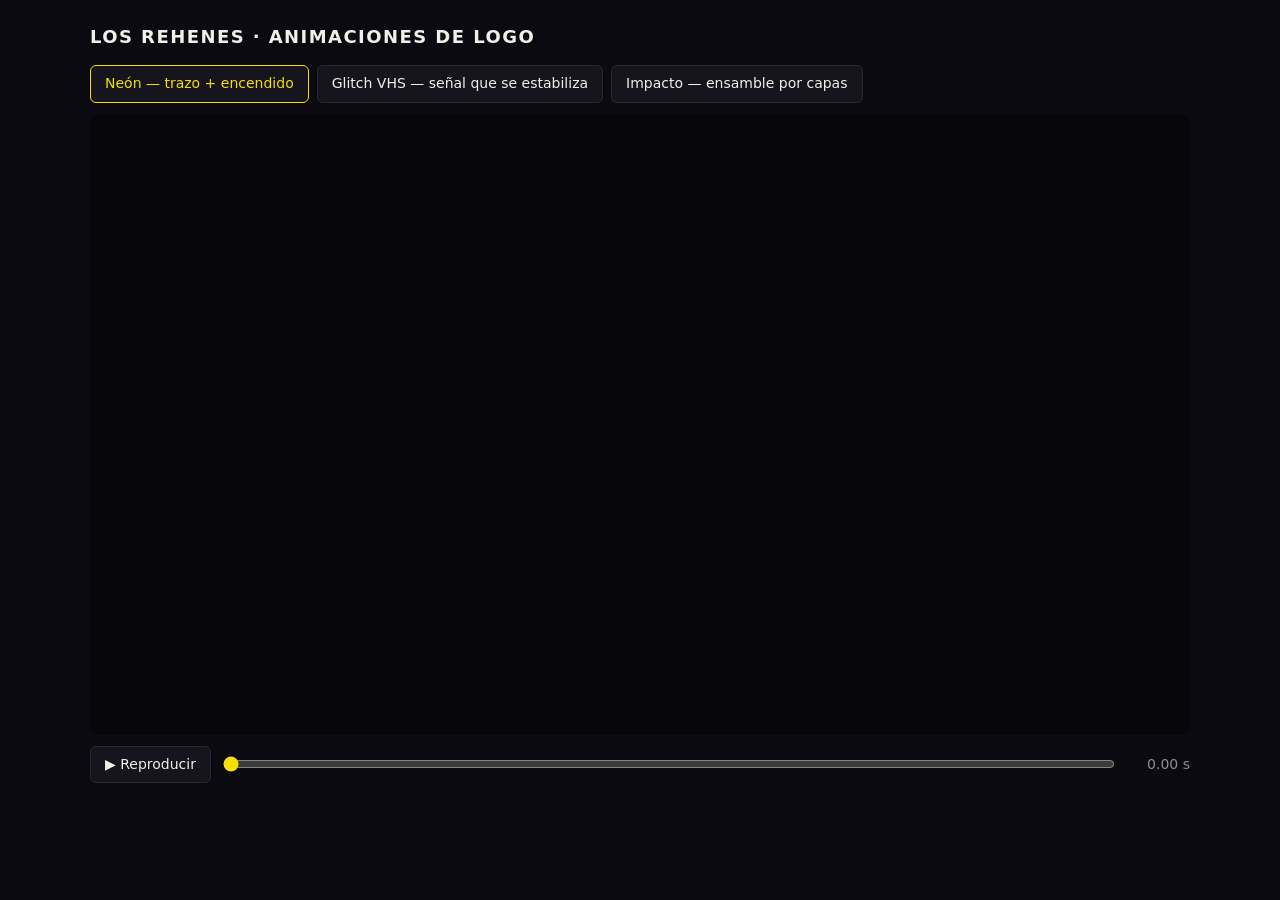
<file: brand/los-rehenes/animation/index.html>
<!doctype html>
<html lang="es">
<head>
<meta charset="utf-8">
<meta name="viewport" content="width=device-width, initial-scale=1">
<title>Los Rehenes — Animaciones</title>
<style>
  :root { --bg:#0b0a10; --panel:#16141d; --text:#f1efe8; --muted:#8d8a99; --accent:#F4DF06; }
  html, body { margin:0; background:var(--bg); color:var(--text); font:14px/1.4 system-ui, sans-serif; }
  .wrap { max-width:1100px; margin:0 auto; padding:24px 16px 48px; }
  h1 { font-size:18px; letter-spacing:.08em; text-transform:uppercase; margin:0 0 16px; }
  .tabs { display:flex; gap:8px; flex-wrap:wrap; margin-bottom:12px; }
  .tabs button, .ctrl button { background:var(--panel); color:var(--text); border:1px solid #2a2733;
    border-radius:6px; padding:8px 14px; cursor:pointer; font:inherit; }
  .tabs button[aria-pressed="true"] { border-color:var(--accent); color:var(--accent); }
  .stage { position:relative; width:100%; aspect-ratio:16/9; background:#000; border-radius:8px; overflow:hidden; }
  .stage svg { position:absolute; inset:0; width:100%; height:100%; }
  .ctrl { display:flex; gap:10px; align-items:center; margin-top:12px; }
  .ctrl input[type=range] { flex:1; accent-color:var(--accent); }
  .ctrl span { font-variant-numeric:tabular-nums; color:var(--muted); min-width:4.5em; text-align:right; }
  /* render mode: bare 1920x1080 canvas, no UI */
  body.render .wrap { max-width:none; padding:0; }
  body.render h1, body.render .tabs, body.render .ctrl { display:none; }
  body.render .stage { width:1920px; height:1080px; aspect-ratio:auto; border-radius:0; }
  html:has(body.alpha), body.render.alpha, body.render.alpha .stage { background:transparent; }
</style>
</head>
<body>
<div class="wrap">
  <h1>Los Rehenes · animaciones de logo</h1>
  <div class="tabs" id="tabs"></div>
  <div class="stage"><svg id="svg" viewBox="0 0 1920 1080" xmlns="http://www.w3.org/2000/svg"></svg></div>
  <div class="ctrl">
    <button id="play">▶ Reproducir</button>
    <input id="scrub" type="range" min="0" max="5" step="0.001" value="0">
    <span id="time">0.00 s</span>
  </div>
</div>
<script src="data.js"></script>
<script>
(() => {
const NS = 'http://www.w3.org/2000/svg';
const TL = window.TIMELINE, LOGO = window.LOGO;
const svg = document.getElementById('svg');
const params = new URLSearchParams(location.search);
const RENDER = params.has('render');
if (RENDER) document.body.classList.add('render');
if (params.has('alpha')) document.body.classList.add('alpha');

// ---------- helpers ----------
const el = (tag, attrs = {}, parent) => {
  const n = document.createElementNS(NS, tag);
  for (const k in attrs) n.setAttribute(k, attrs[k]);
  if (parent) parent.appendChild(n);
  return n;
};
const set = (n, attrs) => { for (const k in attrs) n.setAttribute(k, attrs[k]); };
const clamp = (x, a = 0, b = 1) => Math.min(b, Math.max(a, x));
const prog = (t, a, b) => clamp((t - a) / (b - a));
const ease = {
  inOut: x => x < .5 ? 4 * x * x * x : 1 - Math.pow(-2 * x + 2, 3) / 2,
  out: x => 1 - Math.pow(1 - x, 3),
  in: x => x * x * x,
  back: x => { const c1 = 2.2, c3 = c1 + 1; return 1 + c3 * Math.pow(x - 1, 3) + c1 * Math.pow(x - 1, 2); },
};
const rng = seed => () => {                       // mulberry32, deterministic per frame
  seed |= 0; seed = seed + 0x6D2B79F5 | 0;
  let t = Math.imul(seed ^ seed >>> 15, 1 | seed);
  t = t + Math.imul(t ^ t >>> 7, 61 | t) ^ t;
  return ((t ^ t >>> 14) >>> 0) / 4294967296;
};
// damped shake triggered at time t0
const shake = (t, t0, amp, dur = .45, f = 38) => {
  const x = t - t0;
  if (x < 0 || x > dur) return [0, 0];
  const d = amp * Math.pow(1 - x / dur, 2);
  return [d * Math.sin(x * f * 6.283), d * Math.cos(x * f * 1.3 * 6.283 + 1.1)];
};
const subpaths = d => d.split(/(?=M)/).filter(s => s.trim());

// Logo placement: logo units -> 1920x1080 frame
const [vx, vy, vw, vh] = LOGO.viewBox.split(' ').map(Number);
const S = 1500 / vw, OX = (1920 - vw * S) / 2 - vx * S, OY = (1080 - vh * S) / 2 - vy * S;
const LOGO_T = `translate(${OX} ${OY}) scale(${S})`;
const CX = vx + vw / 2, CY = vy + vh / 2;           // logo centre, logo units
const aroundCentre = (s, dx = 0, dy = 0) => `translate(${CX + dx} ${CY + dy}) scale(${s}) translate(${-CX} ${-CY})`;

const defs = el('defs', {}, svg);
// reusable layer symbols
for (const name of ['outer', 'band', 'inner']) {
  const g = el('g', { id: 'L-' + name, fill: LOGO.layers[name][0].fill }, defs);
  for (const p of LOGO.layers[name]) el('path', { d: p.d, 'fill-rule': p.rule }, g);
}
el('g', { id: 'L-all' }, defs).innerHTML =
  '<use href="#L-outer"/><use href="#L-band"/><use href="#L-inner"/>';

// glow filter (applied in logo units)
const glow = (id, std, strength = 1) => {
  const f = el('filter', { id, x: '-20%', y: '-40%', width: '140%', height: '180%' }, defs);
  el('feGaussianBlur', { in: 'SourceGraphic', stdDeviation: std, result: 'b' }, f);
  const ct = el('feComponentTransfer', { in: 'b', result: 'bb' }, f);
  el('feFuncA', { type: 'linear', slope: strength }, ct);
  const m = el('feMerge', {}, f);
  el('feMergeNode', { in: 'bb' }, m); el('feMergeNode', { in: 'SourceGraphic' }, m);
  return f;
};

// ======================================================================
// STYLE 1 — NEON: red tubes draw themselves on, yellow fill ignites with
// a neon flicker, lands on an impact.
// ======================================================================
function buildNeon(root) {
  const cfg = TL.styles.neon;
  const bg = el('rect', { width: 1920, height: 1080, fill: '#07060b' }, root);
  const rg = el('radialGradient', { id: 'n-vig', cx: '50%', cy: '50%', r: '65%' }, defs);
  el('stop', { offset: '0', 'stop-color': '#2a0d12' }, rg);
  el('stop', { offset: '1', 'stop-color': '#07060b' }, rg);
  const vig = el('rect', { width: 1920, height: 1080, fill: 'url(#n-vig)', opacity: 0 }, root);

  glow('n-glowR', 3.5, 1.6);
  const glowY = glow('n-glowY', 6, 1);

  const mkMask = (id, layer, width) => {
    const m = el('mask', { id, maskUnits: 'userSpaceOnUse', x: -100, y: -100, width: 1000, height: 600 }, defs);
    el('rect', { x: -100, y: -100, width: 1000, height: 600, fill: '#000' }, m);
    const strokes = [];
    for (const p of LOGO.layers[layer]) for (const sp of subpaths(p.d))
      strokes.push(el('path', { d: sp, fill: 'none', stroke: '#fff', 'stroke-width': width,
        'stroke-linecap': 'butt', 'stroke-linejoin': 'round', pathLength: 1, 'stroke-dasharray': '1 1' }, m));
    return strokes;
  };
  const bandStrokes = mkMask('n-mBand', 'band', 16);
  const innerStrokes = mkMask('n-mInner', 'inner', 14);

  const cam = el('g', {}, root);
  const logo = el('g', { transform: LOGO_T }, cam);
  const yellow = el('use', { href: '#L-outer', filter: 'url(#n-glowY)', opacity: 0 }, logo);
  const band = el('g', { mask: 'url(#n-mBand)' }, logo);
  el('use', { href: '#L-band', filter: 'url(#n-glowR)' }, band);
  const inner = el('g', { mask: 'url(#n-mInner)' }, logo);
  el('use', { href: '#L-inner', filter: 'url(#n-glowR)' }, inner);
  // bloom flash on ignition
  const flash = el('rect', { width: 1920, height: 1080, fill: '#fff6c0', opacity: 0 }, root);

  const draw = (strokes, p) => strokes.forEach(s => {
    s.setAttribute('stroke-dashoffset', 1 - p);
    s.style.display = p <= 0 ? 'none' : '';
  });

  return t => {
    draw(bandStrokes, ease.inOut(prog(t, ...cfg.bandDraw)));
    draw(innerStrokes, ease.inOut(prog(t, ...cfg.innerDraw)));
    const on = cfg.flicker.some(([a, b]) => t >= a && t < b);
    const settle = prog(t, cfg.impact, cfg.impact + 1.2);
    yellow.setAttribute('opacity', on ? 1 : (t > cfg.flicker[0][0] && t < cfg.impact ? .08 : 0));
    glowY.querySelector('feFuncA').setAttribute('slope', on ? 1.6 - .9 * ease.out(settle) + .08 * Math.sin(t * 9) : 0);
    vig.setAttribute('opacity', t < cfg.impact ? .35 * prog(t, 0, 2) : .45 + .35 * (1 - ease.out(settle)));
    flash.setAttribute('opacity', t >= cfg.impact ? .18 * Math.pow(1 - prog(t, cfg.impact, cfg.impact + .25), 2) : (on ? .06 : 0));
    const [sx, sy] = shake(t, cfg.impact, 7, .5);
    const push = 1 + .025 * ease.out(prog(t, cfg.impact, cfg.dur));
    cam.setAttribute('transform', `translate(${960 + sx} ${540 + sy}) scale(${push}) translate(-960 -540)`);
  };
}

// ======================================================================
// STYLE 2 — GLITCH VHS: RGB-split, sliced, jittering signal that locks
// into place on a sub drop.
// ======================================================================
function buildGlitch(root) {
  const cfg = TL.styles.glitch;
  el('rect', { width: 1920, height: 1080, fill: '#050507' }, root);
  // channel filters (additive RGB via screen blending)
  const chan = [['g-r', '1 0 0 0 0  0 0 0 0 0  0 0 0 0 0  0 0 0 1 0'],
                ['g-g', '0 0 0 0 0  0 1 0 0 0  0 0 0 0 0  0 0 0 1 0'],
                ['g-b', '0 0 0 0 0  0 0 0 0 0  0 0 1 0 0  0 0 0 1 0']];
  for (const [id, m] of chan) {
    const f = el('filter', { id, x: '-5%', y: '-5%', width: '110%', height: '110%' }, defs);
    el('feColorMatrix', { type: 'matrix', values: m }, f);
  }
  // static noise
  const nf = el('filter', { id: 'g-noise', x: 0, y: 0, width: '100%', height: '100%' }, defs);
  const turb = el('feTurbulence', { type: 'fractalNoise', baseFrequency: '0.9 0.02', numOctaves: 1, seed: 1 }, nf);
  el('feColorMatrix', { type: 'saturate', values: 0 }, nf);
  const noise = el('rect', { width: 1920, height: 1080, filter: 'url(#g-noise)', opacity: 0 }, root);

  const N = 12;                                        // horizontal slices
  const logo = el('g', { transform: LOGO_T }, root);
  const slices = [];
  for (let i = 0; i < N; i++) {
    const cp = el('clipPath', { id: 'g-c' + i }, defs);
    const r = el('rect', { x: -200, width: 1200 }, cp);
    const g = el('g', { 'clip-path': `url(#g-c${i})` }, logo);
    const off = el('g', {}, g);
    const ch = ['g-r', 'g-g', 'g-b'].map(id =>
      el('use', { href: '#L-all', filter: `url(#${id})`, style: 'mix-blend-mode:screen' }, off));
    slices.push({ r, off, ch, g });
  }
  // scanlines + tracking bar
  const pat = el('pattern', { id: 'g-scan', width: 4, height: 4, patternUnits: 'userSpaceOnUse' }, defs);
  el('rect', { width: 4, height: 2, fill: '#000' }, pat);
  const scan = el('rect', { width: 1920, height: 1080, fill: 'url(#g-scan)' }, root);
  const bar = el('rect', { width: 1920, height: 90, fill: '#fff', opacity: 0 }, root);
  const flash = el('rect', { width: 1920, height: 1080, fill: '#fff', opacity: 0 }, root);

  const top = vy - 10, h = vh + 20;
  return t => {
    // intensity: spikes at events, decays toward lock, micro-glitch after
    let I = 0;
    if (t >= cfg.start && t < cfg.lock) {
      I = .35 + .45 * (1 - prog(t, cfg.start, cfg.lock));
      for (const e of cfg.events) if (t >= e && t < e + .09) I = 1;
    }
    if (t >= cfg.micro && t < cfg.micro + .1) I = .45;
    const visible = t >= cfg.start;
    const frame = Math.floor(t * 20);                  // glitch updates at 20 Hz (choppy on purpose)
    const R = rng(frame * 7919 + 13);
    // random slice boundaries
    const cuts = [0];
    for (let i = 1; i < N; i++) cuts.push(I > 0 ? (i / N + (R() - .5) * .08) : i / N);
    cuts.push(1); cuts.sort((a, b) => a - b);
    slices.forEach((s, i) => {
      set(s.r, { y: top + cuts[i] * h, height: (cuts[i + 1] - cuts[i]) * h + .5 });
      const jump = I > 0 && R() < .55 * I ? (R() - .5) * 140 * I : 0;
      s.off.setAttribute('transform', `translate(${jump} 0)`);
      const split = I > 0 ? 3 + 14 * I * R() : (t >= cfg.lock ? 1.2 : 0);
      s.ch[0].setAttribute('x', -split); s.ch[2].setAttribute('x', split);
      s.ch[1].setAttribute('y', I > 0 ? (R() - .5) * 4 * I : 0);
      s.g.style.display = !visible || (I > .6 && R() < .15) ? 'none' : '';
    });
    const lockFlash = t >= cfg.lock ? Math.pow(1 - prog(t, cfg.lock, cfg.lock + .25), 2) : 0;
    logo.setAttribute('opacity', visible ? (I > 0 ? .75 + .25 * R() : 1) : 0);
    set(turb, { seed: frame % 97 + 1 });
    noise.setAttribute('opacity', t < cfg.start ? .3 : (t < cfg.lock ? .08 + .18 * I : (I > 0 ? .12 : .03)));
    scan.setAttribute('opacity', t < cfg.lock ? .35 : .18);
    set(bar, { y: ((t * 700) % 1300) - 150, opacity: t < cfg.lock ? .05 + .06 * I : .025 });
    flash.setAttribute('opacity', .4 * lockFlash);
  };
}

// ======================================================================
// STYLE 3 — IMPACT: layers slam in one by one (silhouette, contour,
// inner line wipe) and close on a big hit with shockwave + sparks.
// ======================================================================
function buildImpact(root) {
  const cfg = TL.styles.impact;
  const rg = el('radialGradient', { id: 'i-bg', cx: '50%', cy: '50%', r: '70%' }, defs);
  el('stop', { offset: '0', 'stop-color': '#1b1420' }, rg);
  el('stop', { offset: '1', 'stop-color': '#060508' }, rg);
  el('rect', { width: 1920, height: 1080, fill: 'url(#i-bg)' }, root);

  const ring = el('circle', { cx: 960, cy: 540, r: 0, fill: 'none', stroke: '#F4DF06' }, root);
  const ring2 = el('circle', { cx: 960, cy: 540, r: 0, fill: 'none', stroke: '#ED1C24' }, root);
  const cam = el('g', {}, root);
  const logo = el('g', { transform: LOGO_T }, cam);
  const outer = el('g', {}, logo); el('use', { href: '#L-outer' }, outer);
  const band = el('g', {}, logo); el('use', { href: '#L-band' }, band);
  const cp = el('clipPath', { id: 'i-wipe' }, defs);
  const wipeR = el('rect', { x: vx - 20, y: vy - 20, height: vh + 40, width: 0 }, cp);
  const inner = el('g', { 'clip-path': 'url(#i-wipe)' }, logo); el('use', { href: '#L-inner' }, inner);
  const edgeF = el('filter', { id: 'i-edge', x: '-200%', y: '-10%', width: '500%', height: '120%' }, defs);
  el('feGaussianBlur', { stdDeviation: '4 0' }, edgeF);
  const edge = el('rect', { y: vy - 10, height: vh + 20, width: 6, fill: '#fff', filter: 'url(#i-edge)', opacity: 0 }, logo);

  // sparks
  const R = rng(4242), sparks = [];
  const sg = el('g', {}, root);
  for (let i = 0; i < 70; i++) {
    const a = R() * Math.PI * 2, v = 500 + R() * 1300;
    sparks.push({ a, v, len: 10 + R() * 40, life: .5 + R() * .7,
      n: el('line', { stroke: R() < .6 ? '#F4DF06' : '#ED1C24', 'stroke-width': 2 + R() * 3, 'stroke-linecap': 'round' }, sg) });
  }
  const flash = el('rect', { width: 1920, height: 1080, fill: '#fff', opacity: 0 }, root);

  return t => {
    // 1) silhouette pops in with overshoot
    const p1 = prog(t, cfg.hit1 - .38, cfg.hit1);
    const s1 = t < cfg.hit1 ? .15 + .85 * ease.in(p1) : 1 + .06 * Math.sin((t - cfg.hit1) * 22) * Math.exp(-(t - cfg.hit1) * 9);
    outer.setAttribute('transform', aroundCentre(s1));
    outer.setAttribute('opacity', p1 > 0 ? clamp(p1 * 3) : 0);
    // 2) contour slams down from large scale
    const p2 = prog(t, cfg.hit2 - .3, cfg.hit2);
    band.setAttribute('transform', aroundCentre(1 + 1.2 * (1 - ease.in(p2))));
    band.setAttribute('opacity', p2 > 0 ? ease.out(p2) : 0);
    // 3) inner line wipes left -> right
    const p3 = ease.inOut(prog(t, ...cfg.wipe));
    const wx = vx - 20 + (vw + 40) * p3;
    wipeR.setAttribute('width', (vw + 40) * p3);
    set(edge, { x: wx - 3, opacity: p3 > 0 && p3 < 1 ? 1 : 0 });
    // 4) final boom: punch, flash, shockwave, sparks
    const b = t - cfg.boom;
    const punch = b >= 0 ? 1 + .08 * Math.exp(-b * 10) : 1;
    const drift = 1 + .03 * ease.out(prog(t, cfg.boom, cfg.dur));
    const sh = [cfg.hit1, cfg.hit2, cfg.boom].map((h, i) => shake(t, h, [6, 10, 22][i], [.3, .35, .6][i]))
      .reduce((a, c) => [a[0] + c[0], a[1] + c[1]], [0, 0]);
    cam.setAttribute('transform', `translate(${960 + sh[0]} ${540 + sh[1]}) scale(${punch * drift}) translate(-960 -540)`);
    const rp = prog(b, 0, .9), rp2 = prog(b, .08, 1.1);
    set(ring, { r: 80 + 1300 * ease.out(rp), 'stroke-width': 40 * (1 - rp), opacity: b >= 0 && rp < 1 ? 1 - rp : 0 });
    set(ring2, { r: 60 + 1100 * ease.out(rp2), 'stroke-width': 24 * (1 - rp2), opacity: b >= .08 && rp2 < 1 ? .8 * (1 - rp2) : 0 });
    sparks.forEach(s => {
      const k = b / s.life;
      if (b < 0 || k >= 1) { s.n.setAttribute('opacity', 0); return; }
      const d = s.v * (1 - Math.pow(1 - k, 2)) * s.life * .6 + 120;
      const x = 960 + Math.cos(s.a) * d, y = 540 + Math.sin(s.a) * d + 260 * k * k;
      const tx = Math.cos(s.a) * s.len, ty = Math.sin(s.a) * s.len;
      set(s.n, { x1: x - tx, y1: y - ty, x2: x, y2: y, opacity: 1 - k });
    });
    const hitFlash = [[cfg.hit1, .12], [cfg.hit2, .18], [cfg.boom, .4]]
      .reduce((a, [h, amt]) => Math.max(a, t >= h ? amt * Math.pow(1 - prog(t, h, h + .22), 2) : 0), 0);
    flash.setAttribute('opacity', hitFlash);
  };
}

// ---------- scene switching / playback ----------
const BUILDERS = { neon: buildNeon, glitch: buildGlitch, impact: buildImpact };
const scenes = {};
for (const key in BUILDERS) {
  const root = el('g', { id: 's-' + key, display: 'none' }, svg);
  scenes[key] = { root, render: BUILDERS[key](root) };
}
if (params.has('alpha')) svg.querySelectorAll('g[id^="s-"] > rect:first-child').forEach(r => r.remove());

let current = null, audio = null, playing = false;
const scrub = document.getElementById('scrub'), timeEl = document.getElementById('time'), playBtn = document.getElementById('play');
function renderAt(key, t) {
  if (current !== key) {
    for (const k in scenes) scenes[k].root.setAttribute('display', k === key ? 'inline' : 'none');
    current = key;
  }
  scenes[key].render(t);
}
window.renderAt = renderAt;                         // used by tools/render.js

function select(key) {
  stop();
  audio = new Audio(`audio/${key}.wav`);
  audio.addEventListener('ended', stop);
  scrub.max = TL.styles[key].dur;
  scrub.value = 0;
  document.querySelectorAll('#tabs button').forEach(b => b.setAttribute('aria-pressed', b.dataset.key === key));
  renderAt(key, 0); timeEl.textContent = '0.00 s';
}
function stop() { playing = false; playBtn.textContent = '▶ Reproducir'; if (audio) audio.pause(); }
function loop() {
  if (!playing) return;
  const t = audio.currentTime;                      // audio clock drives the picture
  renderAt(current, t); scrub.value = t; timeEl.textContent = t.toFixed(2) + ' s';
  requestAnimationFrame(loop);
}
playBtn.onclick = () => {
  if (playing) return stop();
  if (audio.ended || audio.currentTime >= TL.styles[current].dur - .01) audio.currentTime = 0;
  audio.play(); playing = true; playBtn.textContent = '❚❚ Pausa'; loop();
};
scrub.oninput = () => { const t = +scrub.value; if (audio) audio.currentTime = t; renderAt(current, t); timeEl.textContent = t.toFixed(2) + ' s'; };

const tabs = document.getElementById('tabs');
for (const key in TL.styles) {
  const b = document.createElement('button');
  b.textContent = TL.styles[key].title; b.dataset.key = key; b.onclick = () => select(key);
  tabs.appendChild(b);
}
if (!RENDER) select(params.get('style') || 'neon');
})();
</script>
</body>
</html>
</file>
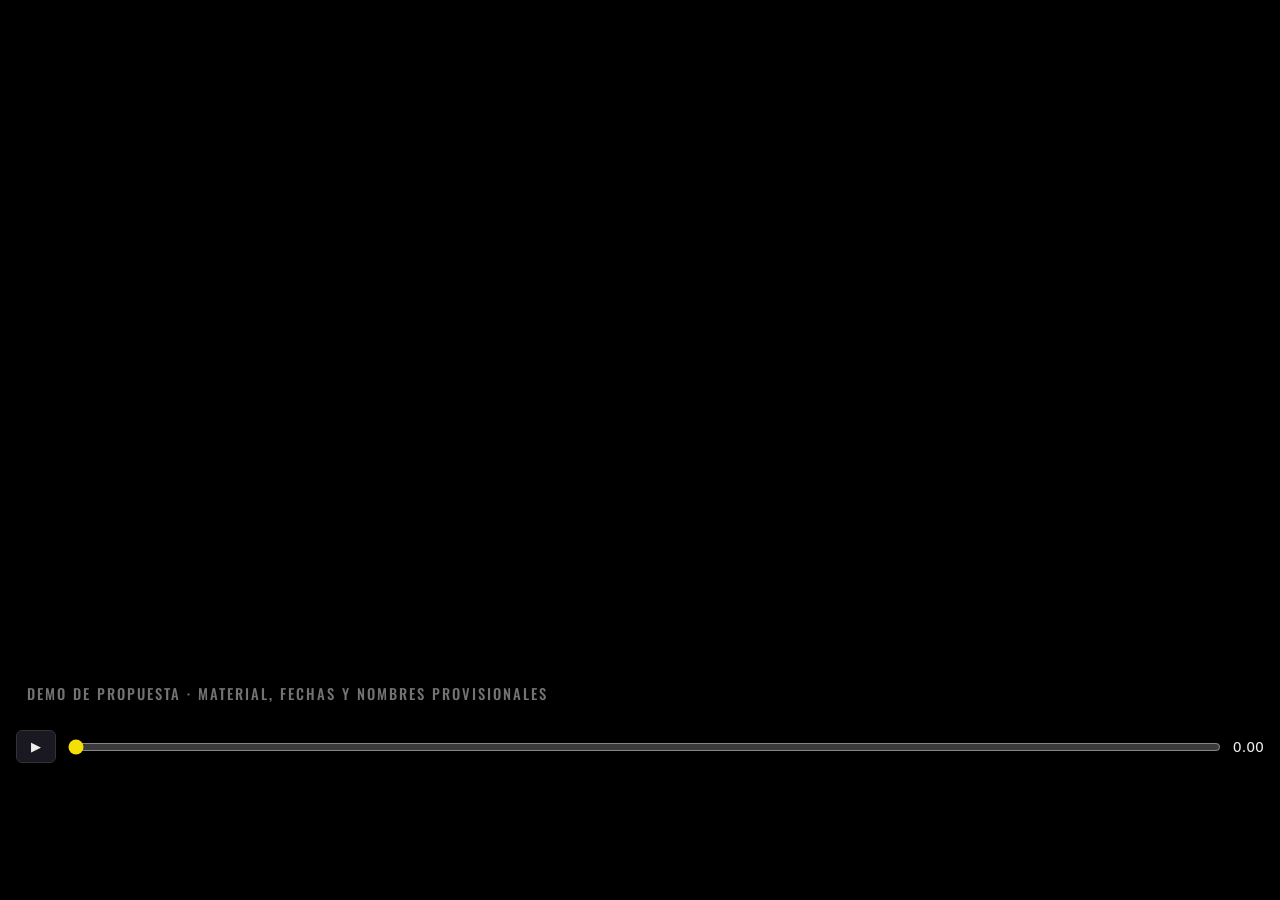
<file: brand/los-rehenes/intro-demo/index.html>
<!doctype html>
<html lang="es">
<head>
<meta charset="utf-8">
<meta name="viewport" content="width=device-width, initial-scale=1">
<title>Los Rehenes — Demo intro</title>
<style>
  @font-face { font-family: 'Anton'; src: url('fonts/anton-latin-400-normal.woff2') format('woff2'); }
  @font-face { font-family: 'Oswald'; font-weight: 500; src: url('fonts/oswald-latin-500-normal.woff2') format('woff2'); }
  html, body { margin: 0; background: #000; color: #eee; font: 14px system-ui, sans-serif; }
  .stage { position: relative; width: 100%; max-width: 1280px; aspect-ratio: 16/9; margin: 0 auto; }
  .stage svg { position: absolute; inset: 0; width: 100%; height: 100%; }
  .ctrl { max-width: 1280px; margin: 10px auto; display: flex; gap: 10px; align-items: center; padding: 0 16px; }
  .ctrl input { flex: 1; accent-color: #F4DF06; }
  .ctrl button { background: #1a1820; color: #eee; border: 1px solid #333; border-radius: 6px; padding: 8px 14px; }
  body.render .stage { width: 1920px; height: 1080px; max-width: none; aspect-ratio: auto; margin: 0; }
  body.render .ctrl { display: none; }
  text { font-kerning: normal; }
</style>
</head>
<body>
<div class="stage"><svg id="svg" viewBox="0 0 1920 1080" xmlns="http://www.w3.org/2000/svg"></svg></div>
<div class="ctrl"><button id="play">▶</button><input id="scrub" type="range" min="0" max="50" step="0.01" value="0"><span id="tc">0.00</span></div>
<script src="../animation/data.js"></script>
<script src="timeline.js"></script>
<script>
(() => {
const NS = 'http://www.w3.org/2000/svg', D = window.DEMO, LOGO = window.LOGO;
const svg = document.getElementById('svg');
const params = new URLSearchParams(location.search);
if (params.has('render')) document.body.classList.add('render');

// ---------- helpers ----------
const el = (tag, attrs = {}, parent) => {
  const n = document.createElementNS(NS, tag);
  for (const k in attrs) n.setAttribute(k, attrs[k]);
  if (parent) parent.appendChild(n);
  return n;
};
const set = (n, a) => { for (const k in a) n.setAttribute(k, a[k]); };
const clamp = (x, a = 0, b = 1) => Math.min(b, Math.max(a, x));
const prog = (t, a, b) => clamp((t - a) / (b - a));
const E = {
  inOut: x => x < .5 ? 4 * x * x * x : 1 - Math.pow(-2 * x + 2, 3) / 2,
  out: x => 1 - Math.pow(1 - x, 3),
  in: x => x * x * x,
  back: x => { const c1 = 1.9, c3 = c1 + 1; return 1 + c3 * Math.pow(x - 1, 3) + c1 * Math.pow(x - 1, 2); },
};
const rng = seed => () => {
  seed |= 0; seed = seed + 0x6D2B79F5 | 0;
  let t = Math.imul(seed ^ seed >>> 15, 1 | seed);
  t = t + Math.imul(t ^ t >>> 7, 61 | t) ^ t;
  return ((t ^ t >>> 14) >>> 0) / 4294967296;
};
const shake = (t, t0, amp, dur = .45, f = 38) => {
  const x = t - t0;
  if (x < 0 || x > dur) return [0, 0];
  const d = amp * Math.pow(1 - x / dur, 2);
  return [d * Math.sin(x * f * 6.283), d * Math.cos(x * f * 1.3 * 6.283 + 1.1)];
};
const flashAt = (t, t0, amt, dur = .25) => t >= t0 ? amt * Math.pow(1 - prog(t, t0, t0 + dur), 2) : 0;
const pad = n => String(n).padStart(4, '0');
const pending = [];
// swap an <image> href and remember a promise that resolves when it has loaded
const setImg = (img, url) => {
  if (img.getAttribute('href') === url) return;
  pending.push(new Promise(res => { img.addEventListener('load', res, { once: true }); img.addEventListener('error', res, { once: true }); }));
  img.setAttribute('href', url);
};
const show = (n, on) => n.setAttribute('display', on ? 'inline' : 'none');

const defs = el('defs', {}, svg);
for (const name of ['outer', 'band', 'inner']) {
  const g = el('g', { id: 'L-' + name, fill: LOGO.layers[name][0].fill }, defs);
  for (const p of LOGO.layers[name]) el('path', { d: p.d, 'fill-rule': p.rule }, g);
}
const glow = (id, std, slope = 1) => {
  const f = el('filter', { id, x: '-30%', y: '-50%', width: '160%', height: '200%' }, defs);
  el('feGaussianBlur', { in: 'SourceGraphic', stdDeviation: std, result: 'b' }, f);
  const ct = el('feComponentTransfer', { in: 'b', result: 'bb' }, f);
  const fa = el('feFuncA', { type: 'linear', slope }, ct);
  const m = el('feMerge', {}, f);
  el('feMergeNode', { in: 'bb' }, m); el('feMergeNode', { in: 'SourceGraphic' }, m);
  return fa;
};
const beat = t => (t - D.grid0) / (60 / D.bpm);

// ======================================================================
// ACT 1 — ORIGEN: night sky over Zacatecas, neon line traces La Bufa
// ======================================================================
const A1 = (() => {
  const root = el('g', {}, svg);
  const sky = el('linearGradient', { id: 'a1-sky', x1: 0, y1: 0, x2: 0, y2: 1 }, defs);
  [['0', '#03040c'], ['.55', '#0b1030'], ['.78', '#3a1d18'], ['.86', '#8a4a12'], ['1', '#120a06']]
    .forEach(([o, c]) => el('stop', { offset: o, 'stop-color': c }, sky));
  el('rect', { width: 1920, height: 1080, fill: 'url(#a1-sky)' }, root);
  // milky way: soft diagonal band
  const mwF = el('filter', { id: 'a1-mw', x: '-50%', y: '-50%', width: '200%', height: '200%' }, defs);
  el('feGaussianBlur', { stdDeviation: 60 }, mwF);
  el('ellipse', { cx: 960, cy: 420, rx: 1100, ry: 110, fill: '#8a93c8', opacity: .16, filter: 'url(#a1-mw)', transform: 'rotate(-18 960 420)' }, root);
  const R = rng(99), stars = [];
  const sg = el('g', {}, root);
  for (let i = 0; i < 420; i++) {
    const y = Math.pow(R(), 1.3) * 760;
    stars.push({ n: el('circle', { cx: R() * 1920, cy: y, r: .6 + Math.pow(R(), 4) * 2.4, fill: R() < .15 ? '#ffe7b0' : '#fff' }, sg),
                 ph: R() * 6.28, sp: 1 + R() * 3, base: .35 + R() * .65 });
  }
  const camG = el('g', {}, root);
  // city lights below the horizon
  const lights = [];
  const lg = el('g', {}, camG);
  for (let i = 0; i < 260; i++) {
    const x = R() * 1920, y = 850 + Math.pow(R(), .7) * 230;
    lights.push({ n: el('circle', { cx: x, cy: y, r: .8 + R() * 1.8, fill: R() < .7 ? '#ffb347' : '#fff3c4' }, lg), ph: R() * 6.28, d: R() });
  }
  // stylised La Bufa ridge (neon-traced) + chapel on the crown
  const ridgeD = 'M0 862 L200 852 L380 834 L520 806 L640 776 L720 748 L780 712 L820 700 L850 664 L880 652 L900 616 L940 604 ' +
    'L962 574 L990 566 L1004 552 L1028 548 L1052 556 L1082 552 L1118 566 L1160 572 L1188 600 L1228 640 L1300 700 ' +
    'L1420 760 L1560 802 L1720 832 L1920 848';
  const chapelD = 'M1006 552 L1006 520 L1014 508 L1022 520 L1022 552 M1014 508 L1014 494 M1009 499 L1019 499 M1022 530 L1044 530 L1044 552';
  el('path', { d: ridgeD + ' L1920 1080 L0 1080 Z', fill: '#050308' }, camG);
  glow('a1-glow', 5, 1.8);
  const ridge = el('path', { d: ridgeD, fill: 'none', stroke: '#ED1C24', 'stroke-width': 4, 'stroke-linejoin': 'round',
    pathLength: 1, 'stroke-dasharray': '1 1', filter: 'url(#a1-glow)' }, camG);
  const chapel = el('path', { d: chapelD, fill: 'none', stroke: '#F4DF06', 'stroke-width': 3, pathLength: 1,
    'stroke-dasharray': '1 1', filter: 'url(#a1-glow)', 'stroke-linecap': 'round' }, camG);
  const title = el('text', { x: 960, y: 300, 'text-anchor': 'middle', fill: '#F4DF06', 'font-family': 'Oswald', 'font-weight': 500,
    'font-size': 64, filter: 'url(#a1-glow)' }, root);
  title.textContent = 'ZACATECAS · MÉXICO';
  const sub = el('text', { x: 960, y: 360, 'text-anchor': 'middle', fill: '#fff', 'font-family': 'Oswald', 'font-size': 28, 'letter-spacing': 12 }, root);
  sub.textContent = 'AQUÍ EMPEZÓ LA HISTORIA';
  const fade = el('rect', { width: 1920, height: 1080, fill: '#000' }, root);
  const c = D.a1;
  return t => {
    show(root, t < D.a2.start + .05);
    if (t >= D.a2.start + .05) return;
    stars.forEach(s => s.n.setAttribute('opacity', s.base * (.6 + .4 * Math.sin(t * s.sp + s.ph))));
    const pr = prog(t, ...c.ridge);
    ridge.setAttribute('stroke-dashoffset', 1 - E.inOut(pr));
    chapel.setAttribute('stroke-dashoffset', 1 - E.out(prog(t, c.ridge[1] - .4, c.ridge[1] + .6)));
    lights.forEach(l => l.n.setAttribute('opacity', clamp((pr - l.d * .8) * 4) * (.6 + .4 * Math.sin(t * 3 + l.ph))));
    const pt = prog(t, ...c.title);
    set(title, { opacity: E.out(pt), 'letter-spacing': 40 - 26 * E.out(pt) });
    sub.setAttribute('opacity', E.out(prog(t, c.title[0] + .8, c.title[1] + .6)));
    const push = 1 + .06 * prog(t, 0, c.out);
    camG.setAttribute('transform', `translate(960 800) scale(${push}) translate(-960 -800)`);
    fade.setAttribute('opacity', Math.max(1 - prog(t, 0, 1.2), prog(t, c.out, D.a2.start)));
  };
})();

// ======================================================================
// ACT 2 — TRAYECTORIA: archive in a CRT, VHS artefacts, year counter;
// the signal breaks up and locks into "HOY".
// ======================================================================
const A2 = (() => {
  const c = D.a2;
  const root = el('g', {}, svg);
  el('rect', { width: 1920, height: 1080, fill: '#07060a' }, root);
  const nf = el('filter', { id: 'a2-noise', x: 0, y: 0, width: '100%', height: '100%' }, defs);
  const turb = el('feTurbulence', { type: 'fractalNoise', baseFrequency: '0.8 0.03', numOctaves: 1, seed: 1 }, nf);
  el('feColorMatrix', { type: 'saturate', values: 0 }, nf);
  const noise = el('rect', { width: 1920, height: 1080, filter: 'url(#a2-noise)', opacity: .06 }, root);
  const chan = { r: '1 0 0 0 0  0 0 0 0 0  0 0 0 0 0  0 0 0 1 0', g: '0 0 0 0 0  0 1 0 0 0  0 0 0 0 0  0 0 0 1 0', b: '0 0 0 0 0  0 0 0 0 0  0 0 1 0 0  0 0 0 1 0' };
  for (const k in chan) { const f = el('filter', { id: 'a2-' + k }, defs); el('feColorMatrix', { type: 'matrix', values: chan[k] }, f); }
  const vhsF = el('filter', { id: 'a2-vhs' }, defs);
  el('feGaussianBlur', { stdDeviation: '1.2 .3' }, vhsF);
  el('feColorMatrix', { type: 'saturate', values: 1.35 }, vhsF);

  // CRT: 4:3 screen, x 880..1744 (864x648)
  const TV = { x: 880, y: 196, w: 864, h: 648 };
  const cam = el('g', {}, root);
  el('rect', { x: TV.x - 26, y: TV.y - 26, width: TV.w + 52, height: TV.h + 52, rx: 38, fill: '#141217', stroke: '#2b2831', 'stroke-width': 3 }, cam);
  const scr = el('clipPath', { id: 'a2-scr' }, defs);
  el('rect', { x: TV.x, y: TV.y, width: TV.w, height: TV.h, rx: 24 }, scr);
  const screen = el('g', { 'clip-path': 'url(#a2-scr)' }, cam);
  el('rect', { x: TV.x, y: TV.y, width: TV.w, height: TV.h, fill: '#000' }, screen);
  // each slice holds three channel-filtered copies of the frame (additive RGB split)
  const imgs = [];
  const N = 10, slices = [];
  for (let i = 0; i < N; i++) {
    const cp = el('clipPath', { id: 'a2-c' + i }, defs);
    const r = el('rect', { x: TV.x - 200, width: TV.w + 400 }, cp);
    const g = el('g', { 'clip-path': `url(#a2-c${i})` }, screen);
    const off = el('g', {}, g);
    const ch = ['r', 'g', 'b'].map(k => {
      const cg = el('g', { filter: `url(#a2-${k})`, style: 'mix-blend-mode:screen' }, off);
      const im = el('image', { x: TV.x, y: TV.y, width: TV.w, height: TV.h, preserveAspectRatio: 'xMidYMid slice', filter: 'url(#a2-vhs)' }, cg);
      imgs.push(im);
      return im;
    });
    slices.push({ r, off, ch, g });
  }
  const pat = el('pattern', { id: 'a2-scan', width: 4, height: 4, patternUnits: 'userSpaceOnUse' }, defs);
  el('rect', { width: 4, height: 2, fill: '#000', opacity: .45 }, pat);
  el('rect', { x: TV.x, y: TV.y, width: TV.w, height: TV.h, fill: 'url(#a2-scan)' }, screen);
  const vg = el('radialGradient', { id: 'a2-vig', r: '75%' }, defs);
  el('stop', { offset: '.6', 'stop-color': '#000', 'stop-opacity': 0 }, vg); el('stop', { offset: '1', 'stop-color': '#000', 'stop-opacity': .75 }, vg);
  el('rect', { x: TV.x, y: TV.y, width: TV.w, height: TV.h, fill: 'url(#a2-vig)' }, screen);
  const bar = el('rect', { x: TV.x, width: TV.w, height: 60, fill: '#fff', opacity: .06 }, screen);
  const osd = el('text', { x: TV.x + 40, y: TV.y + 64, fill: '#fff', 'font-family': 'DejaVu Sans Mono', 'font-size': 30, opacity: .85 }, screen);
  const osd2 = el('text', { x: TV.x + TV.w - 40, y: TV.y + TV.h - 40, 'text-anchor': 'end', fill: '#fff', 'font-family': 'DejaVu Sans Mono', 'font-size': 26, opacity: .75 }, screen);
  const scrFlash = el('rect', { x: TV.x, y: TV.y, width: TV.w, height: TV.h, fill: '#fff', opacity: 0 }, screen);

  // year counter
  const lab = el('text', { x: 150, y: 420, fill: '#ED1C24', 'font-family': 'Oswald', 'font-size': 36, 'letter-spacing': 10 }, cam);
  lab.textContent = 'TRAYECTORIA';
  glow('a2-glow', 6, 1.2);
  const year = el('text', { x: 140, y: 660, fill: '#F4DF06', 'font-family': 'Anton', 'font-size': 250, filter: 'url(#a2-glow)' }, cam);
  const yearR = el('text', { x: 140, y: 660, fill: '#ED1C24', 'font-family': 'Anton', 'font-size': 250, opacity: 0, style: 'mix-blend-mode:screen' }, cam);
  const tick = el('rect', { x: 150, y: 700, height: 6, fill: '#ED1C24' }, cam);

  const hoyG = el('g', {}, root);
  el('rect', { width: 1920, height: 1080, fill: '#000' }, hoyG);
  const hoy = el('text', { x: 960, y: 640, 'text-anchor': 'middle', fill: '#F4DF06', 'font-family': 'Anton', 'font-size': 330, filter: 'url(#a2-glow)' }, hoyG);
  hoy.textContent = 'HOY';
  const flash = el('rect', { width: 1920, height: 1080, fill: '#fff', opacity: 0 }, root);
  const fadeIn = el('rect', { width: 1920, height: 1080, fill: '#000' }, root);

  return t => {
    const on = t >= c.start && t < c.hoy[1] + .05;
    show(root, on);
    if (!on) return;
    const clipIdx = Math.max(0, c.clips.findLastIndex(([, s]) => t >= s));
    const inChaos = t >= c.chaos[0];
    const [name, s0, yr, n] = inChaos ? c.clips[Math.floor(t * 7) % c.clips.length] : c.clips[clipIdx];
    const yr0 = c.clips[clipIdx][2];
    // clip frames are stretched to fill clipDur (short clips play in slow motion);
    // in chaos we stutter through random clips
    const local = inChaos ? (t - c.chaos[0]) * 1.7 % c.clipDur : t - s0;
    const fr = clamp(Math.floor(local / c.clipDur * n) + 1, 1, n);
    const url = `frames/${name}/${pad(fr)}.jpg`;
    imgs.forEach(im => setImg(im, url));
    // glitch intensity: spike at each clip change, ramps up in chaos
    let I = 0;
    for (const [, s] of c.clips) if (t >= s && t < s + .18) I = Math.max(I, 1 - (t - s) / .18);
    if (inChaos) I = Math.max(I, .3 + .7 * prog(t, ...c.chaos));
    const R = rng(Math.floor(t * 20) * 7919 + 3);
    const cuts = [0]; for (let i = 1; i < N; i++) cuts.push(I > 0 ? i / N + (R() - .5) * .08 : i / N); cuts.push(1); cuts.sort((a, b) => a - b);
    slices.forEach((s, i) => {
      set(s.r, { y: TV.y + cuts[i] * TV.h, height: (cuts[i + 1] - cuts[i]) * TV.h + .5 });
      s.off.setAttribute('transform', `translate(${I > 0 && R() < .6 * I ? (R() - .5) * 160 * I : 0} 0)`);
      const sp = 2.5 + 16 * I * R();
      s.ch[0].setAttribute('x', TV.x - sp); s.ch[2].setAttribute('x', TV.x + sp);
      show(s.g, !(I > .7 && R() < .15));
    });
    set(turb, { seed: Math.floor(t * 30) % 97 + 1 });
    noise.setAttribute('opacity', .05 + .2 * I);
    set(bar, { y: TV.y + ((t * 260) % (TV.h + 120)) - 60, opacity: .05 + .1 * I });
    osd.textContent = (Math.floor(t * 2) % 2 ? '▶ PLAY' : '▶ PLAY  ●');
    const tc = t - c.start;
    osd2.textContent = `SP  0:${String(Math.floor(tc / 60)).padStart(2, '0')}:${String(Math.floor(tc % 60)).padStart(2, '0')}`;
    scrFlash.setAttribute('opacity', c.clips.reduce((a, [, s]) => Math.max(a, flashAt(t, s, .35, .12)), 0));
    // year: rolls during glitch, random digits in chaos
    const yTxt = inChaos && R() < .8 ? String(1990 + Math.floor(R() * 36)) : yr0;
    year.textContent = yTxt; yearR.textContent = yTxt;
    set(yearR, { x: 140 + 10 * I, opacity: I > 0 ? .8 : 0 });
    tick.setAttribute('width', 60 + 500 * prog(t, c.clips[0][1], c.chaos[0]));
    const [sx, sy] = inChaos ? [(R() - .5) * 26 * I, (R() - .5) * 14 * I] : [0, 0];
    cam.setAttribute('transform', `translate(${sx} ${sy})`);
    // HOY
    const hp = t - c.lock;
    show(hoyG, hp >= 0);
    if (hp >= 0) {
      const s = 1.6 - .6 * E.out(prog(hp, 0, .25));
      hoy.setAttribute('transform', `translate(960 540) scale(${s}) translate(-960 -540)`);
      hoyG.setAttribute('opacity', 1 - prog(t, c.hoy[1] - .35, c.hoy[1]));
    }
    flash.setAttribute('opacity', flashAt(t, c.lock, .6, .3));
    fadeIn.setAttribute('opacity', 1 - prog(t, c.start, c.start + .35));
  };
})();

// ======================================================================
// ACT 3 — LA BANDA HOY: full-frame member cards, type slams on the beat
// ======================================================================
const A3 = (() => {
  const c = D.a3;
  const root = el('g', {}, svg);
  const cam = el('g', {}, root);
  const img = el('image', { x: 0, y: 0, width: 1920, height: 1080, preserveAspectRatio: 'xMidYMid slice' }, cam);
  const gr = el('linearGradient', { id: 'a3-shade', x1: 0, x2: 1 }, defs);
  el('stop', { offset: 0, 'stop-color': '#000', 'stop-opacity': .85 }, gr);
  el('stop', { offset: .55, 'stop-color': '#000', 'stop-opacity': .15 }, gr);
  el('stop', { offset: 1, 'stop-color': '#000', 'stop-opacity': .35 }, gr);
  el('rect', { width: 1920, height: 1080, fill: 'url(#a3-shade)' }, root);
  const pat = el('pattern', { id: 'a3-grain', width: 3, height: 3, patternUnits: 'userSpaceOnUse' }, defs);
  el('rect', { width: 3, height: 1, fill: '#000', opacity: .18 }, pat);
  el('rect', { width: 1920, height: 1080, fill: 'url(#a3-grain)' }, root);
  const line = el('rect', { x: 140, y: 690, height: 8, fill: '#F4DF06' }, root);
  const word = el('text', { x: 130, y: 640, fill: '#fff', 'font-family': 'Anton', 'font-size': 250, 'letter-spacing': 4 }, root);
  const wordR = el('text', { x: 130, y: 640, fill: '#ED1C24', 'font-family': 'Anton', 'font-size': 250, 'letter-spacing': 4 }, root);
  const nameT = el('text', { x: 144, y: 780, fill: '#F4DF06', 'font-family': 'Oswald', 'font-size': 60, 'letter-spacing': 6 }, root);
  nameT.textContent = 'NOMBRE APELLIDO';
  const flash = el('rect', { width: 1920, height: 1080, fill: '#fff', opacity: 0 }, root);
  return t => {
    const on = t >= c.cards[0][1] && t < c.cards[c.cards.length - 1][1] + c.cardDur;
    show(root, on);
    if (!on) return;
    const [name, s0, label, n] = c.cards.findLast(([, s]) => t >= s);
    const lt = t - s0;
    const speed = n / 30 / c.cardDur;
    setImg(img, `frames/${name}/${pad(clamp(Math.floor(lt * speed * 30) + 1, 1, n))}.jpg`);
    const z = 1.04 + .08 * lt / c.cardDur;
    const [sx, sy] = shake(t, s0, 14, .35);
    cam.setAttribute('transform', `translate(${960 + sx} ${540 + sy}) scale(${z}) translate(-960 -540)`);
    const pw = E.back(prog(lt, .05, .4));
    word.textContent = wordR.textContent = label;
    set(word, { x: 130 - 700 * (1 - pw), opacity: clamp(lt / .1) });
    set(wordR, { x: 130 - 700 * (1 - pw) - 14 * (1 - prog(lt, .1, .5)), opacity: .9 * (1 - prog(lt, .1, .5)) });
    line.setAttribute('width', 620 * E.out(prog(lt, .25, .7)));
    set(nameT, { opacity: E.out(prog(lt, .4, .8)), x: 144 + 40 * (1 - E.out(prog(lt, .4, .8))) });
    const out = prog(lt, c.cardDur - .15, c.cardDur);
    root.setAttribute('opacity', 1);
    flash.setAttribute('opacity', Math.max(flashAt(t, s0, .5, .2), out * .0));
  };
})();

// ======================================================================
// ACT 4 — CLIMAX: neon trace of the logo, ignition, big hit
// ======================================================================
const A4 = (() => {
  const c = D.a4;
  const root = el('g', {}, svg);
  const rg = el('radialGradient', { id: 'a4-bg', r: '65%' }, defs);
  el('stop', { offset: 0, 'stop-color': '#2a0d12' }, rg); el('stop', { offset: 1, 'stop-color': '#040306' }, rg);
  el('rect', { width: 1920, height: 1080, fill: '#040306' }, root);
  const vig = el('rect', { width: 1920, height: 1080, fill: 'url(#a4-bg)', opacity: 0 }, root);
  const [vx, vy, vw, vh] = LOGO.viewBox.split(' ').map(Number);
  const S = 1500 / vw, OX = (1920 - vw * S) / 2 - vx * S, OY = (1080 - vh * S) / 2 - vy * S;
  glow('a4-gR', 3.5, 1.6);
  const gY = glow('a4-gY', 6, 1);
  const subs = d => d.split(/(?=M)/).filter(s => s.trim());
  const mk = (id, layer, w) => {
    const m = el('mask', { id, maskUnits: 'userSpaceOnUse', x: -100, y: -100, width: 1000, height: 600 }, defs);
    el('rect', { x: -100, y: -100, width: 1000, height: 600, fill: '#000' }, m);
    const out = [];
    for (const p of LOGO.layers[layer]) for (const sp of subs(p.d))
      out.push(el('path', { d: sp, fill: 'none', stroke: '#fff', 'stroke-width': w, 'stroke-linejoin': 'round', pathLength: 1, 'stroke-dasharray': '1 1' }, m));
    return out;
  };
  const bandS = mk('a4-mb', 'band', 16), innerS = mk('a4-mi', 'inner', 14);
  const ring = el('circle', { cx: 960, cy: 540, fill: 'none', stroke: '#F4DF06' }, root);
  const cam = el('g', {}, root);
  const logo = el('g', { transform: `translate(${OX} ${OY}) scale(${S})` }, cam);
  const yellow = el('use', { href: '#L-outer', filter: 'url(#a4-gY)' }, logo);
  el('g', { mask: 'url(#a4-mb)' }, logo).appendChild(el('use', { href: '#L-band', filter: 'url(#a4-gR)' }));
  el('g', { mask: 'url(#a4-mi)' }, logo).appendChild(el('use', { href: '#L-inner', filter: 'url(#a4-gR)' }));
  const R = rng(4242), sparks = [];
  const sg = el('g', {}, root);
  for (let i = 0; i < 80; i++) sparks.push({ a: R() * 6.283, v: 500 + R() * 1400, len: 10 + R() * 40, life: .5 + R() * .8,
    n: el('line', { stroke: R() < .6 ? '#F4DF06' : '#ED1C24', 'stroke-width': 2 + R() * 3, 'stroke-linecap': 'round' }, sg) });
  const flash = el('rect', { width: 1920, height: 1080, fill: '#fff6c0', opacity: 0 }, root);
  const fade = el('rect', { width: 1920, height: 1080, fill: '#000', opacity: 0 }, root);
  const draw = (arr, p) => arr.forEach(s => { s.setAttribute('stroke-dashoffset', 1 - p); s.style.display = p <= 0 ? 'none' : ''; });
  return t => {
    show(root, t >= c.start);
    if (t < c.start) return;
    draw(bandS, E.inOut(prog(t, ...c.band)));
    draw(innerS, E.inOut(prog(t, ...c.inner)));
    const on = c.flicker.some(([a, b]) => t >= a && t < b);
    const b = t - c.boom;
    yellow.setAttribute('opacity', on ? 1 : 0);
    gY.setAttribute('slope', on ? 1.6 - .9 * E.out(prog(b, 0, 1.2)) + .08 * Math.sin(t * 9) : 0);
    vig.setAttribute('opacity', b < 0 ? .4 * prog(t, c.start, c.boom) : .5 + .4 * (1 - E.out(prog(b, 0, 1.5))));
    const punch = b >= 0 ? 1 + .07 * Math.exp(-b * 10) : 1;
    const drift = 1 + .035 * E.out(prog(b, 0, c.end[0] - c.boom));
    const [sx, sy] = shake(t, c.boom, 22, .6);
    cam.setAttribute('transform', `translate(${960 + sx} ${540 + sy}) scale(${punch * drift}) translate(-960 -540)`);
    const rp = prog(b, 0, .9);
    set(ring, { r: 80 + 1300 * E.out(rp), 'stroke-width': 40 * (1 - rp), opacity: b >= 0 && rp < 1 ? 1 - rp : 0 });
    sparks.forEach(s => {
      const k = b / s.life;
      if (b < 0 || k >= 1) return s.n.setAttribute('opacity', 0);
      const d = s.v * (1 - Math.pow(1 - k, 2)) * s.life * .6 + 120;
      const x = 960 + Math.cos(s.a) * d, y = 540 + Math.sin(s.a) * d + 260 * k * k;
      set(s.n, { x1: x - Math.cos(s.a) * s.len, y1: y - Math.sin(s.a) * s.len, x2: x, y2: y, opacity: 1 - k });
    });
    flash.setAttribute('opacity', Math.max(flashAt(t, c.boom, .35, .3), on && b < 0 ? .05 : 0));
    fade.setAttribute('opacity', Math.max(1 - prog(t, c.start, c.start + .3), prog(t, ...c.end)));
  };
})();

// global watermark
const wm = el('text', { x: 40, y: 1050, fill: '#fff', opacity: .45, 'font-family': 'Oswald', 'font-size': 22, 'letter-spacing': 3 }, svg);
wm.textContent = 'DEMO DE PROPUESTA · MATERIAL, FECHAS Y NOMBRES PROVISIONALES';

async function renderAt(t) {
  pending.length = 0;
  A1(t); A2(t); A3(t); A4(t);
  await Promise.all(pending);
}
window.renderAt = renderAt;
window.ready = document.fonts.ready;

// preview player
const audio = new Audio('audio/demo.wav');
const scrub = document.getElementById('scrub'), tc = document.getElementById('tc'), btn = document.getElementById('play');
scrub.max = D.dur;
let playing = false;
const loop = () => { if (!playing) return; const t = audio.currentTime; renderAt(t); scrub.value = t; tc.textContent = t.toFixed(2); requestAnimationFrame(loop); };
btn.onclick = () => { if (playing) { playing = false; audio.pause(); btn.textContent = '▶'; return; }
  if (audio.ended) audio.currentTime = 0; audio.play(); playing = true; btn.textContent = '❚❚'; loop(); };
audio.onended = () => { playing = false; btn.textContent = '▶'; };
scrub.oninput = () => { audio.currentTime = +scrub.value; renderAt(+scrub.value); tc.textContent = (+scrub.value).toFixed(2); };
document.fonts.ready.then(() => renderAt(0));
})();
</script>
</body>
</html>
</file>
